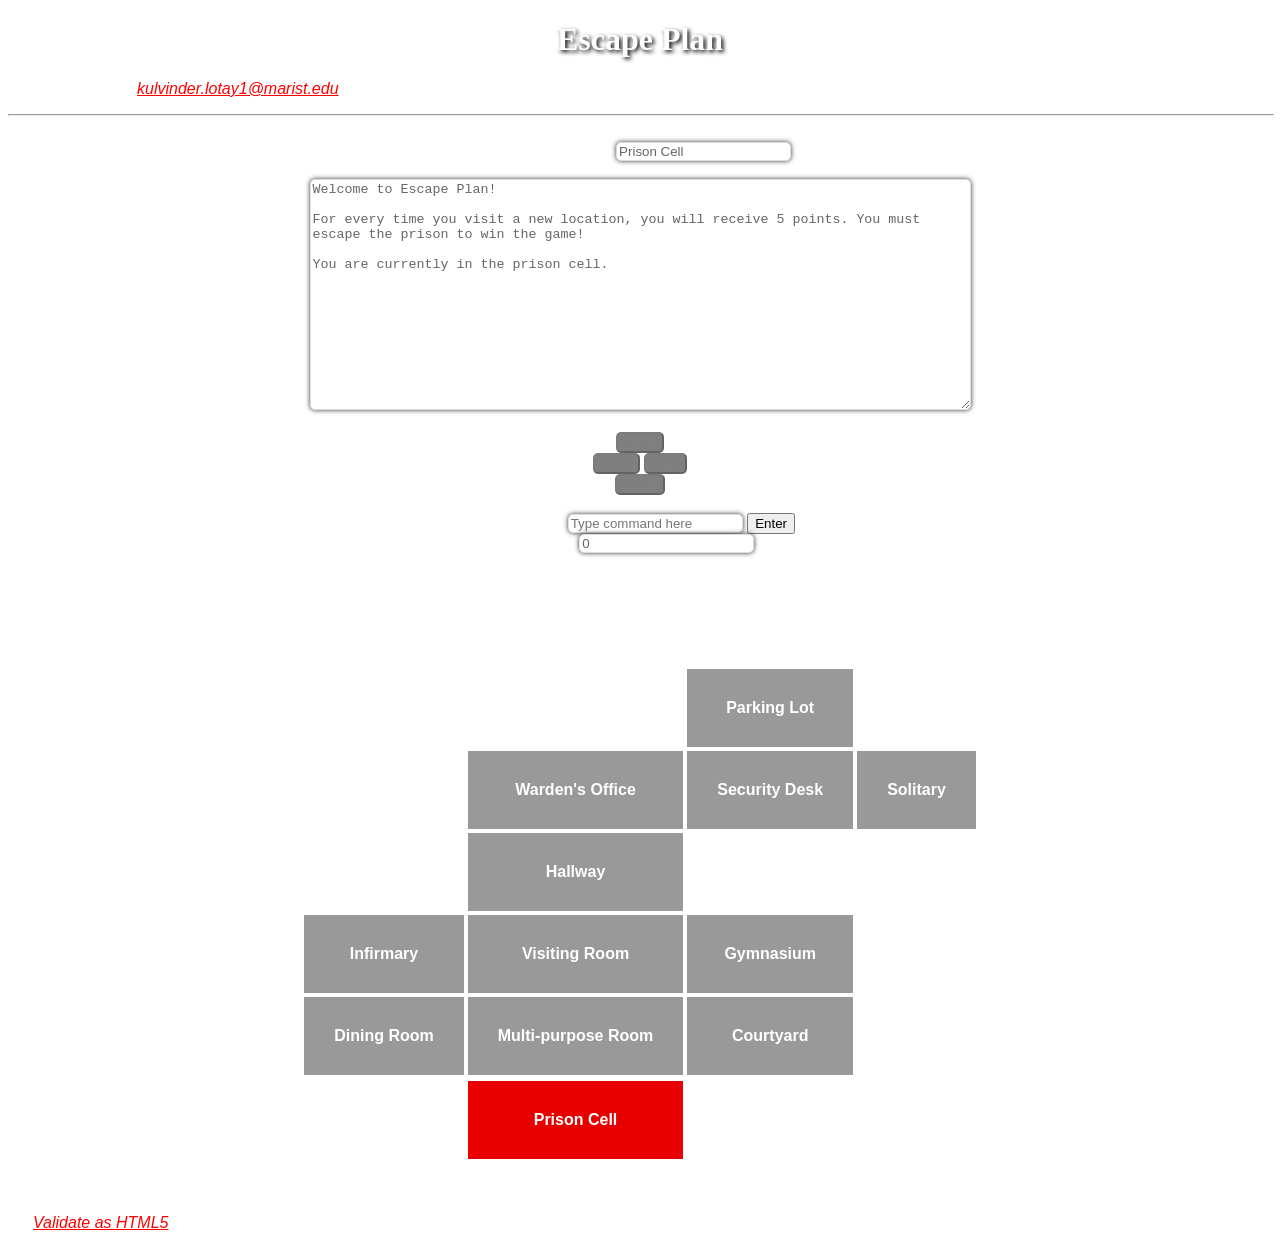
<file: index.html>
<!DOCTYPE HTML>
<html>
<!-- Kulvinder Lotay
	 Introduction To Programming
	 Project 4 -->
	<script src="jquery.js" type="text/javascript"></script>
	<head>
		<meta http-equiv="Content-Type" content="text/html;charset=utf-8" />
		<meta name="author" 	content="Kulvinder Lotay" />
		<title>Escape Plan v0.7</title>
		<link rel="stylesheet" type="text/css" href="mystyle.css">
		<link rel="stylesheet" type="text/css" href="elementstyle.css">
		<link rel="stylesheet" type="text/css" href="mapstyle.css">	
	</head>
	<body id="page_body" onload="initialize_page()">
		<h1 class="header" style="font-family: 'Impact';">Escape Plan</h1>
		<!-- Overriding the color and font-weight attribute of the header class for h2 -->
		<p>
			Contact me at
			<a href="mailto:kulvinder.lotay1@marist.edu?Subject=Go%20Gunners">kulvinder.lotay1@marist.edu</a> 
			if you have any problems
		</p>
		<hr />
		<br />
		<div>
		<!-- Some objects are read only as they are only needed to display information, and should not be editable by the user/player -->
			Current Location:
			<input class="textbox"
				   readonly
				   type="text"
				   id="txtLocation"
				   name="txtLocation"
				   value="Prison Cell">
			<br />
			<br />
			<textarea class="textbox" readonly rows="15" cols="80" id="ta_Main"></textarea>
			<br />
			<br />
			<input type="button"
				   class="btn"
				   id="btn0"
				   value="North"
				   onclick="btnNorth_Click()">
			<br />
			<input type="button"
				   class="btn"
				   id="btn3"
				   value="West"
				   onclick="btnWest_Click()">
			<input type="button"
				   class="btn"
				   id="btn1"
				   value="East"
				   onclick="btnEast_Click()">
			<br />
			<input type="button"
				   class="btn"
				   id="btn2"
				   value="South"
				   onclick="btnSouth_Click()">
			<br />
			<br />
			Command:
			<input class="textbox"
				   placeholder="Type command here"
				   type="text"
				   id="txtCommand"
				   name="txtCommand"
				   list="txtCommand_list"
				   onkeydown="enterKey_check(event)">
			<datalist id="txtCommand_list"></datalist>
			<input type="button"
				   id="btn_Enter"
				   value="Enter"
				   onclick="btnEnter_click()">
			<br />
			Points:
			<input class="textbox"
				   readonly
				   type="text"
				   id="txtPoints"
				   value=0>
			<br />
			<br />
			<h3>Map:</h3>
			<br />
			<br />
			<table id="map_table">
				<tr>
					<td></td>
					<td></td>
					<th id="loc11">Parking Lot</th>
				</tr>
				<tr>
					<td></td>
					<th id="loc8">Warden's Office</th>
					<th id="loc9">Security Desk</th>
					<th id="loc10">Solitary</th>
				</tr>
				<tr>
					<td></td>
					<th id="loc7">Hallway</th>
					<td></td>
				</tr>
				<tr>
					<th id="loc4">Infirmary</th>
					<th id="loc5">Visiting Room</th>
					<th id="loc6">Gymnasium</th>
				</tr>
				<tr>
					<th id="loc1">Dining Room</th>
					<th id="loc2">Multi-purpose Room</th>
					<th id="loc3">Courtyard</th>
				</tr>
				<tr></tr>
				<tr>
					<td></td>
					<th id="loc0" style="background: #E80000;">Prison Cell</th>
					<td></td>
				</tr>
			</table>
		</div>
		<!--<div id="container"></div>-->
		<br />
		<br />
		<p>
			<a href="http://validator.w3.org/#validate_by_input">Validate as HTML5</a>
		</p>
		<script type="text/javascript" src="locations.js"></script>
		<script type="text/javascript" src="myscript.js"></script>
	</body>
</html>
</file>
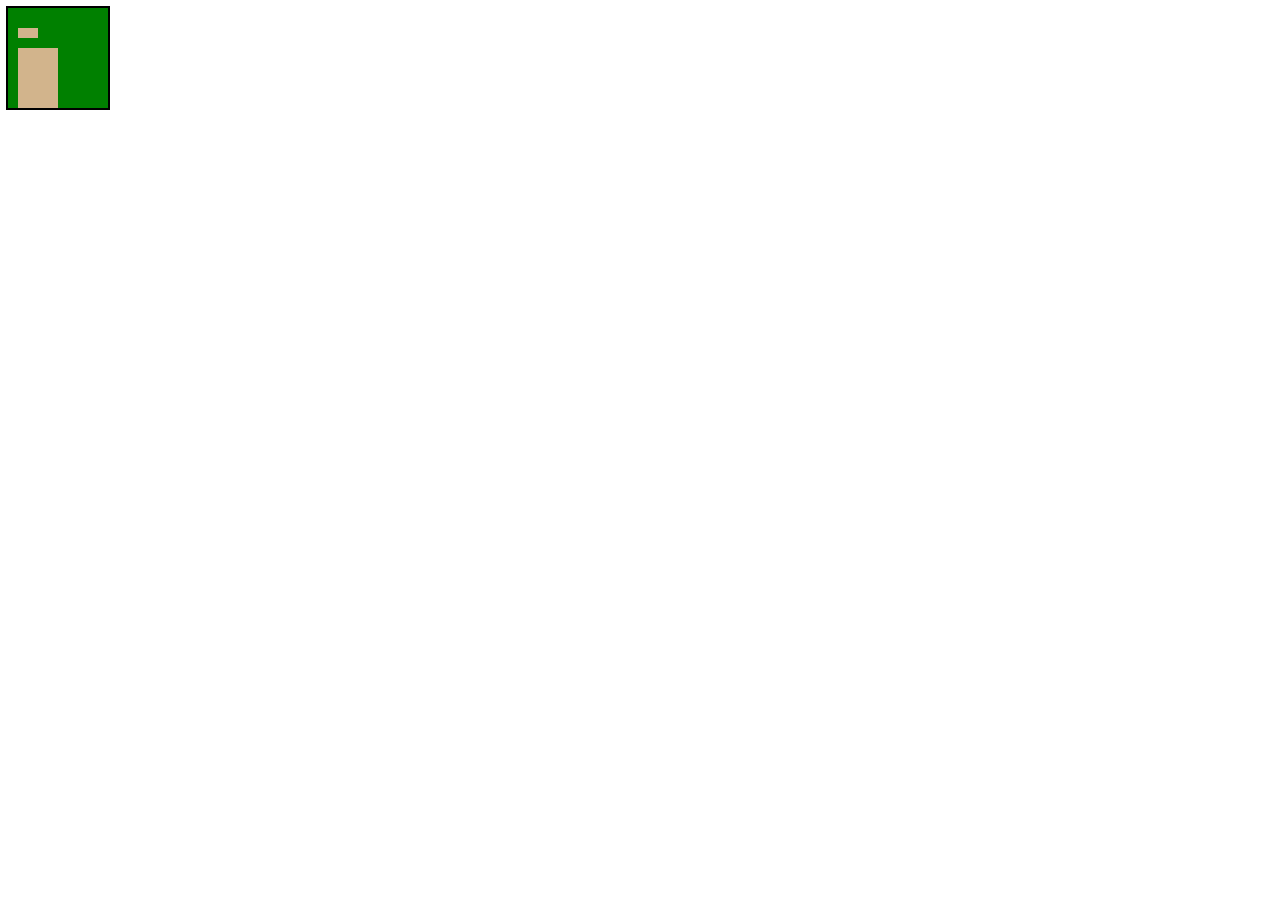
<file: temp.html>
<!DOCTYPE HTML>
<html>
	<head>
		<meta charset="UTF=8">
		<title>Untitled Doc</title>
		<script src="jquery.js"></script>
		<style type="text/css">
		
			#container{
				height: 100px;
				width: 100px;
				position: relative;
				float: left;
				outline: 2px solid black;
			}
			
			.grass{
				height: 10px;
				width: 10px;
				position: relative;
				float: left;
				background-color: green;
			}
			
			.dirt{
				height: 10px;
				width: 10px;
				position: relative;
				float: left;
				background-color: tan;
			}
			
		</style>
	</head>

	<body>
		<div id="container"></div>
		
		<script>
			var container = document.getElementById("container");
			var mapArray=[
			[0,0,0,0,0,0,0,0,0,0],
			[0,0,0,0,0,0,0,0,0,0],
			[0,1,1,0,0,0,0,0,0,0],
			[0,0,0,0,0,0,0,0,0,0],
			[0,1,1,1,1,0,0,0,0,0],
			[0,1,1,1,1,0,0,0,0,0],
			[0,1,1,1,1,0,0,0,0,0],
			[0,1,1,1,1,0,0,0,0,0],
			[0,1,1,1,1,0,0,0,0,0],
			[0,1,1,1,1,0,0,0,0,0]
			];
			
			for(var i=0; i < mapArray.length; i++){
				for(var j=0; j < mapArray[i].length; j++){
					var tile = document.createElement("div");
					if(parseInt(mapArray[i][j]) == 0){
						tile.className = "grass";
						container.appendChild(tile);
					}
					if(parseInt(mapArray[i][j]) == 1){
						tile.className = "dirt";
						container.appendChild(tile);
					}
				}
			}
		</script>
	</body>
</html>
</file>
<file: mystyle.css>
.textbox { 
    background: white; 
    border: 1px double #DDD; 
    border-radius: 5px; 
    box-shadow: 0 0 5px #333; 
    color: #666; 
    outline: none;  
	}
.bg0 {background-image: url(http://1.bp.blogspot.com/-A4mL9GrVKkY/T-CFQDFUR1I/AAAAAAAAAFE/CVbh9va9rl8/s1600/JailCell_03comp.jpg); background-size: 150%;}
.bg1 {background-image: url(http://goodmenproject.com/wp-content/uploads/2012/11/Prison-bars.jpg); background-size: 100%;}
.bg2 {background-image: url();}
.bg3 {background-image: url();}
.bg4 {background-image: url();}
.bg5 {background-image: url();}
.bg6 {background-image: url();}
.bg7 {background-image: url();}
.btn {
	border-radius: 5px;
	background: rgba(0,0,0,.5);
	outline: none;
	color: white;
}
.btn:disabled {
	color: grey;
}
.header {
	font-weight: bold;
	font-family: "Calibri", sans-serif;
	text-shadow: 2px 2px 4px #000000;
	}
.footer {padding-left: 25px;
	font-style: italic;
	}
	
.div_button {padding-left: 100px;}

.div_button1 {padding-left: 25px;}
</file>
<file: elementstyle.css>
div {text-align: center;}
h1 {text-align: center;}
body {color: white; font-family: "Calibri", sans-serif;}
p {padding-left: 25px; font-style: italic;}
a {color: #ff0000}
hr {width: 100%;}
table {margin-left: auto; margin-right: auto;}
th {background: rgba(0,0,0,.4); border: 1px solid white; }
th, td{padding: 30px;}
</file>
<file: mapstyle.css>
#container{
	width:320px;
	height:320px;
	outline:1px solid white;
	background: rgba(232,232,232,.9);
}
.cell{
	height:40px;
	width:40px;
	position: relative;
	float:left;
	background-color: black;
}
.dining{
	height:40px;
	width:40px;
	position: relative;
	float:left;
	background-color: white;
}
.multi_room{
	height:40px;
	width:40px;
	position: relative;
	float:left;
	background-color: #e8e8e8;
}
.courtyard{
	height:40px;
	width:40px;
	position: relative;
	float:left;
	background-color: green;
}
.infirmary{
	height:20px;
	width:20px;
	position: relative;
	float:left;
	background-color: white;
}
.visiting_room{
	height:40px;
	width:40px;
	position: relative;
	float:left;
	background-color: #e8e8e8;
}
.gymnasium{
	height:40px;
	width:40px;
	position: relative;
	float:left;
	background-color: black;
}
.warden_office{
	height:40px;
	width:40px;
	position: relative;
	float:left;
	background-color: red;
}
</file>
